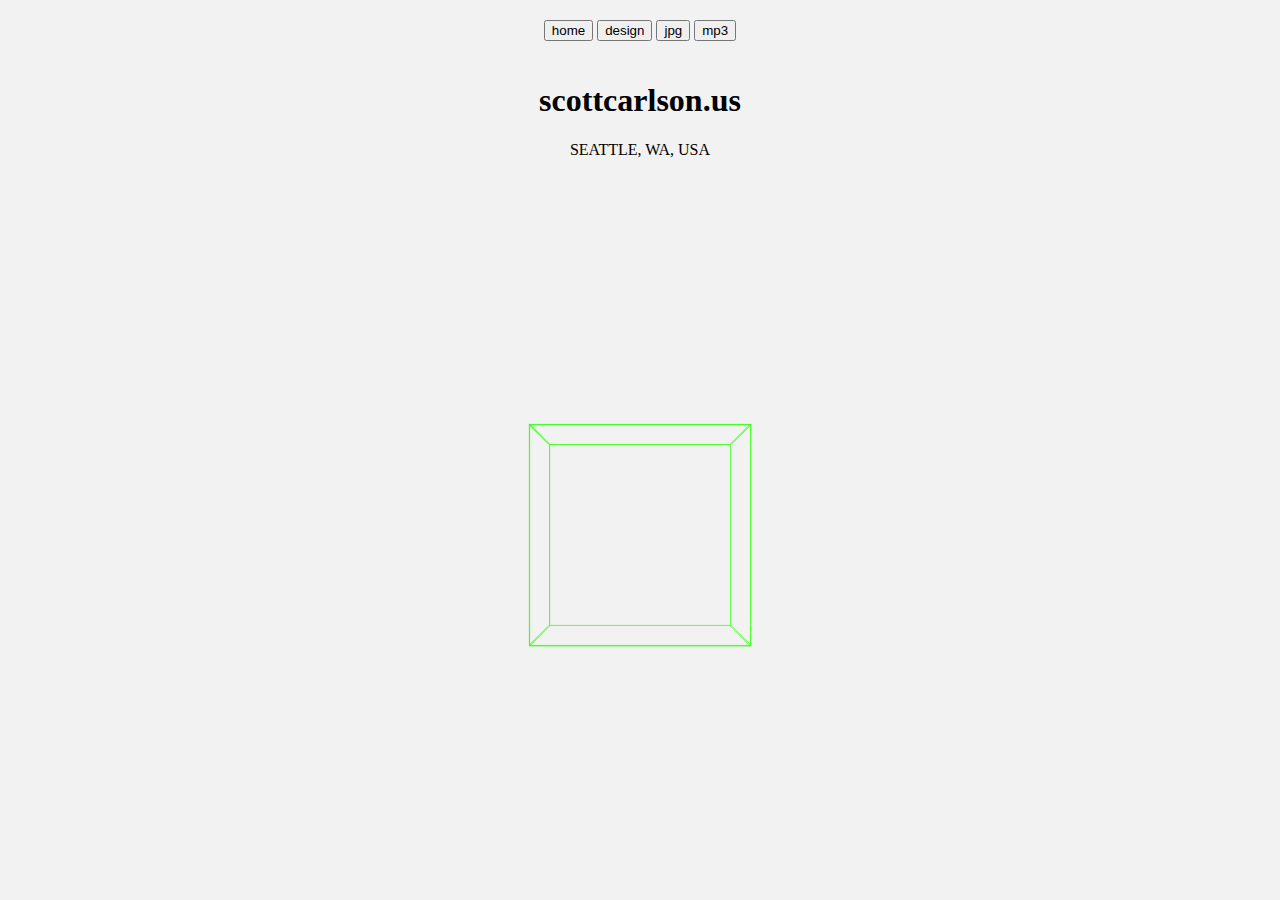
<file: home.html>
<!DOCTYPE html>
<html lang="en">
<head>
    <meta charset="UTF-8">
    <meta name="viewport" content="width=device-width, initial-scale=1.0">
    <title>Your Website</title>
    <style>
        body {
            font-family: "Times New Roman", Times, serif;
            margin: 0;
            padding: 0;
            background-color: #f2f2f2;
        }

        .container {
            display: flex;
            justify-content: center;
            align-items: center;
            height: 80vh; /* Adjust height to make space for the text and cube */
            perspective: 1000px;
        }

        .text-container {
            text-align: left; /* Align text to the left */
            margin-left: 20px; /* Add left margin for spacing */
        }

        .cube {
            width: 200px;
            height: 200px;
            position: relative;
            transform-style: preserve-3d;
            animation: rotateCube 13s infinite linear;
        }

        .cube div {
            position: absolute;
            width: 200px;
            height: 200px;
            border: 1px solid #39FF14;
            box-sizing: border-box;
            pointer-events: none;
        }

        .front, .back, .top, .bottom, .left, .right {
            border-width: 1px;
            border-style: solid;
            border-color: #39FF14;
        }

        .front {
            transform: translateZ(100px);
        }

        .back {
            transform: translateZ(-100px);
        }

        .top {
            transform: rotateX(90deg) translateZ(100px);
        }

        .bottom {
            transform: rotateX(-90deg) translateZ(100px);
        }

        .left {
            transform: rotateY(-90deg) translateZ(100px);
        }

        .right {
            transform: rotateY(90deg) translateZ(100px);
        }

        @keyframes rotateCube {
            0% {
                transform: rotateX(0deg) rotateY(0deg);
            }

            50% {
                transform: rotateX(360deg) rotateY(360deg);
            }

            100% {
                transform: rotateX(720deg) rotateY(720deg);
            }
        }
    </style>
</head>
<body>

    <div style="text-align: center; padding: 20px 0;">
        <a href="home.html"><button>home</button></a>
        <a href="design.html"><button>design</button></a>
        <a href="jpg.html"><button>jpg</button></a>
        <a href="mp3.html"><button>mp3</button></a>
    </div>

    <div style="text-align: center;">
        <h1>scottcarlson.us</h1>
        <p>SEATTLE, WA, USA </p>
    </div>

    <div class="container">
        <div class="cube">
            <div class="front"></div>
            <div class="back"></div>
            <div class="top"></div>
            <div class="bottom"></div>
            <div class="left"></div>
            <div class="right"></div>
        </div>
    </div>


</body>
</html>
</file>
